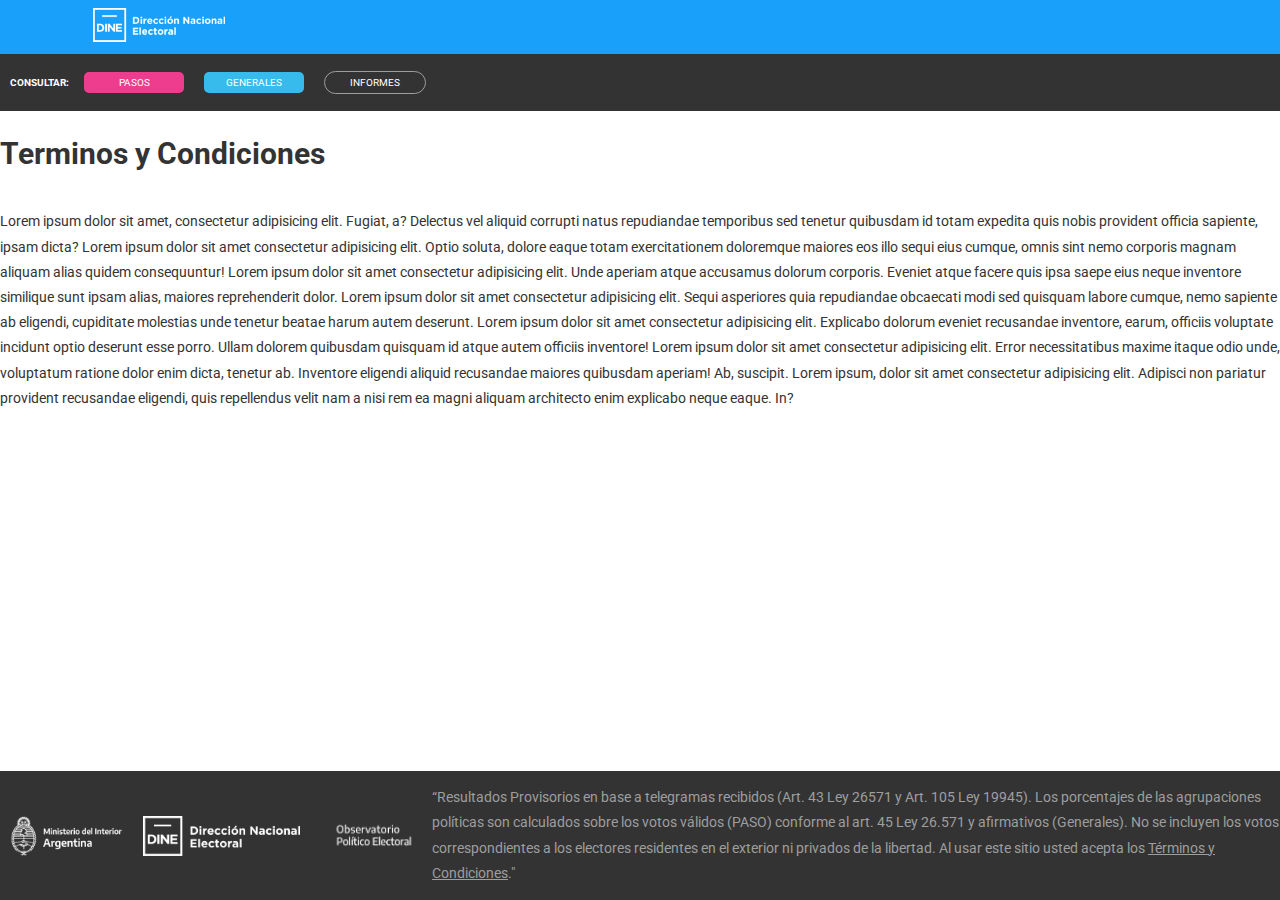
<file: HTML/terminos-condiciones.html>
<!DOCTYPE html>
<html lang="en">
<head>
    <meta charset="UTF-8">
    <meta name="viewport" content="width=device-width, initial-scale=1.0">
    <link rel="stylesheet" href="../CSS/common.css" />
    <link rel="shortcut icon" type="image/png" href="../img/icons/favicon-16x16.png"/>
    <title>Terminos y Condiciones</title>
</head>
<body>
    <header>
        <!--Barra de logo portal-->
        <div class="header-page">
          <a href="index.html">
              <img src="../img/Logo_DINE_negativo.png" alt="logo" class="logo" width="132px" />
          </a>
          <div class="spacer"></div>
        <div class="spacer"></div>
        <div class="spacer"></div>
        </div>
        <!--Barra de menú principal-->
        <div class="menu-page"> 
          <ul>
            <li class="consultar-menu"><h4>Consultar:</h4></li>
            <li>
              <a href="paso.html" class="boton-menu botones-paso-generales" id="boton-paso">
                PASOS
              </a>
            </li>
            <li>
              <a href="general.html"  class="boton-menu botones-paso-generales" id="boton-generales">
                Generales
              </a>
            </li>
            <li>
              <a  href="informe.html"  class="boton-menu" id="boton-informe">
                INFORMES
              </a>
            </li>
          </ul>
        </div>
      </header>
    <h2>Terminos y Condiciones</h2>
    <p>
        Lorem ipsum dolor sit amet, consectetur adipisicing elit. Fugiat, a? Delectus vel aliquid corrupti natus repudiandae temporibus sed tenetur quibusdam id totam expedita quis nobis provident officia sapiente, ipsam dicta?
        Lorem ipsum dolor sit amet consectetur adipisicing elit. Optio soluta, dolore eaque totam exercitationem doloremque maiores eos illo sequi eius cumque, omnis sint nemo corporis magnam aliquam alias quidem consequuntur!
        Lorem ipsum dolor sit amet consectetur adipisicing elit. Unde aperiam atque accusamus dolorum corporis. Eveniet atque facere quis ipsa saepe eius neque inventore similique sunt ipsam alias, maiores reprehenderit dolor.
        Lorem ipsum dolor sit amet consectetur adipisicing elit. Sequi asperiores quia repudiandae obcaecati modi sed quisquam labore cumque, nemo sapiente ab eligendi, cupiditate molestias unde tenetur beatae harum autem deserunt.
        Lorem ipsum dolor sit amet consectetur adipisicing elit. Explicabo dolorum eveniet recusandae inventore, earum, officiis voluptate incidunt optio deserunt esse porro. Ullam dolorem quibusdam quisquam id atque autem officiis inventore!
        Lorem ipsum dolor sit amet consectetur adipisicing elit. Error necessitatibus maxime itaque odio unde, voluptatum ratione dolor enim dicta, tenetur ab. Inventore eligendi aliquid recusandae maiores quibusdam aperiam! Ab, suscipit.
        Lorem ipsum, dolor sit amet consectetur adipisicing elit. Adipisci non pariatur provident recusandae eligendi, quis repellendus velit nam a nisi rem ea magni aliquam architecto enim explicabo neque eaque. In?
    </p>

    <footer class="footer-page">
      <div class="grupo-img-footer">
        <img class="img-footer" src="../img/icons/Ministerio-del-Interior_pluma.1ab9a7a7.png" alt="">
        <img class="img-footer" src="../img/Logo_DINE_negativo.png" alt="">
        <img class="img-footer" src="../img/icons/logos_001-10.4430c8d5.png" alt="">
      </div>
      <div class="p-footer">
        <p>
          “Resultados Provisorios en base a telegramas recibidos (Art. 43 Ley 26571 y Art. 105 Ley 19945). Los 
          porcentajes de las agrupaciones políticas son calculados sobre los votos válidos (PASO) conforme al art. 
          45 Ley 26.571 y afirmativos (Generales). No se incluyen los votos correspondientes a los electores 
          residentes en el exterior ni privados de la libertad. Al usar este sitio usted acepta los 
          <a href="terminos-condiciones.html">Términos y Condiciones</a>."
        </p>
      </div>
    </footer>
</body>
</html>
</file>
<file: CSS/common.css>
@import url('https://fonts.googleapis.com/css?family=Roboto:100,300,400,500,700,900');

:root{
  --magenta: #ee3d8f;
  --celeste: #37bbed;
  --morado: #9283be;
  --blanco: #fff;
  --gris-claro: #9e9e9e;
  --titulos: #333;
  --textos: #333;
  --fondo-pantalla: rgb(235, 245, 251);
  --fondo-Cabecera: #18a0fb;
  --fondo-Footer: #333;
  --fondo-Menu: #333;
  --texto-footer: #9e9e9e;
  --titulo-Grilla: #727272;
  --borde-inferior-Grilla: #727272;
  --borde-Grilla: #c5c5c5;
  --grafica-amarillo: rgb(252, 210, 0);
  --grafica-amarillo-claro: rgba(252, 210, 0, 0.3);
  --grafica-celeste: rgb(0, 169, 232);
  --grafica-celeste-claro: rgba(0, 169, 232, 0.3);
  --grafica-bordo: rgb(171, 40, 40);
  --grafica-bordo-claro: rgba(171, 40, 40, 0.3);
  --grafica-lila: rgb(112, 76, 159);
  --grafica-lila-claro: rgba(112, 76, 159, 0.5);
  --grafica-lila2: rgb(77, 46, 110);
  --grafica-lila2-claro: rgba(77, 46, 110, 0.5);
  --grafica-gris: rgb(128, 128, 128);
  --grafica-gris-claro: rgb(128, 128, 128, 0.5);
  --grafica-verde: rgb(102, 171, 60);
  --grafica-verde-claro: rgba(102, 171, 60, 0.5);
  --mensaje-usuario-amarillo: #ffc107;
  --mensaje-usuario-verde: #28a745;
  --mensaje-usuario-rojo: #dc3545;
}

* {
  font-family: 'Roboto', sans-serif;
  color: var(--titulos);
}

a {
  text-decoration: none;
}

body {
  display: flex;
  flex-direction: column;
  min-height: 100vh;
  margin: 0;
}

html,
body {
  margin: 0;
  padding: 0;
}

p {
  font-size: 14px;
  line-height: 1.8;
}

h1 {
  font-size: 26px;
  padding: 20px;
}

h2 {
  font-size: 30px;
}

h3 {
  font-size: 18px;
}

.menu-mobile {
  display: none;
}

.footer-page {
  background-color:var(--titulos);
  color: var(--gris-claro);
  display: flex;
  justify-content: center;
  align-items: center;
  z-index: 200;
  margin-top: auto;
}

.footer-page a {
  text-decoration: underline;
  color: var(--gris-claro);
}

.grupo-img-footer {
  display: flex;
  justify-content: center;
  align-items: center;
  width: 100%;

}

.img-footer {
  height: 40px;
  margin: 10px;
}

@media (max-width: 900px) {
  .footer-page{
    flex-wrap: wrap;
  }
}

.footer-page p {
  color: var(--gris-claro);
}

.header-page {
  background-color: var(--fondo-Cabecera);
  margin: 0 auto auto auto;
  width: 100%;
  display: flex;
  justify-content: space-around;
}
.spacer {
  width: 150px;
}

.logo {
  padding: 0.5em;
}

.menu-page {
  width: 100%;
  height: 50px;
  background-color: var(--titulos);
  display: flex;
  padding: 3.5PX 0;
}

.menu-page ul {
  margin: 0;
  padding-left: 0;
  list-style: none;
  display: flex;
  flex-flow: row wrap;
  justify-content: flex-start;
  flex-direction: row;
  align-content: center;
  align-items: center;
}

@media (max-width: 436px) {
  .menu-page ul {
    display: none;
  }

  .menu-mobile {
    width: 100%;
    height: 50px;
    display: flex;
    justify-content: flex-end;
  }

  .img-menu-mobile {
    width: 40px;
  }

}

@media (min-width: 436px) {
  .myLinks a {
    display: none;
  }
  .myLinks ul {
    display: none;
  }
  .myLinks li {
    display: none;
  }
  .myLinks div {
    display: none;
  }
}

.menu-page a {
 padding: 5px 10px;
}

.boton-menu {
  display: inline-block;
  width: 80px;
  margin: 10px;
  text-transform: uppercase;
  text-align: center;
  text-decoration: none;
  color: var(--blanco);
  font-size: 10px;
}

.boton-menu:hover {
  background-color: var(--gris-claro);
}


#boton-generales:hover{
  background-color: var(--gris-claro);
}

#boton-paso:hover {
  background-color: var(--gris-claro);
}

.consultar-menu {
  text-transform: uppercase; 
}

.consultar-menu h4 {
  margin-left: 10px;
  margin-right: 5px;
  color: var(--blanco);
  font-size: 10px;
  text-align: center;
}

.botones-paso-generales {
  text-align: center;
  border-radius: 5px;
}

#boton-paso {
  background-color: var(--magenta);
}

#boton-generales {
  background-color: var(--celeste);
}

#boton-informe {
  border-radius: 15px;
  border: solid 1px var(--gris-claro);
}

.menu-page-pasos-generales {
  width: 100%;
  background-color: var(--titulos);
  display: flex;  
  padding: 6px 0px; 
  justify-content: space-between;
}

.menu-page-pasos-generales ul {
  margin: 0;
  padding-left: 0;
  list-style: none;
  display: flex;
  flex-flow: row wrap;
  justify-content: flex-start;
  flex-direction: row;
  align-content: center;
  align-items: center;
}

.menu-page-pasos-generales a {
  padding: 5px 10px;
}


.menu-page-pasos-generales select {
  background: transparent;
  border: none;
  font-size: 14px;
  color: var(--celeste);
  font-weight: bold;
  margin-left: 40px;
  width: 100px;
}


.filtros {
  padding: 0px 10px;
}

#filtrar {
  background-color: #f0f0f0;
  border-radius: 10px;
  border: none;
  width: 80px;
  height: 20px;
  cursor: pointer;
}

.mensaje-usuario{
  width: 400px;
  margin: 20px auto;
  padding: 15px;
  border-radius: 10px;
  color: var(--blanco);
  font-size: 12px;
  font-weight: 200;
  text-align: center;

}

#info-mesas{
  display: flex;
  flex-wrap: wrap;

}

#mesas-computadas{
  background-color: var(--celeste);
  color: var(--blanco);

}
#electores{
  background-color: var(--magenta);

}
#escrutados{
  background-color: var(--morado);
}

.agregar-informe{
  background-color: var(--gris-claro);
  color: var(--blanco);
  font-size: 10px;
  text-align: center;
  padding: 5px;
  border-radius: 5px;
  text-transform: uppercase;
  border: none;
  width: 150px;
  cursor: pointer;
}
.agregar-informe:hover{
  color: var(--textos);
}

#myChart {
  width: 400px !important;
  height: 400px !important;
}
#tapar{
  background-color: #fff;
  width: 100%;
  height: 100%;
  position: absolute;
  z-index: 100;
  display: flex;
  justify-content:center;
  align-items:center;
  font-size:24px;
  font-weight:bold;
}
</file>
